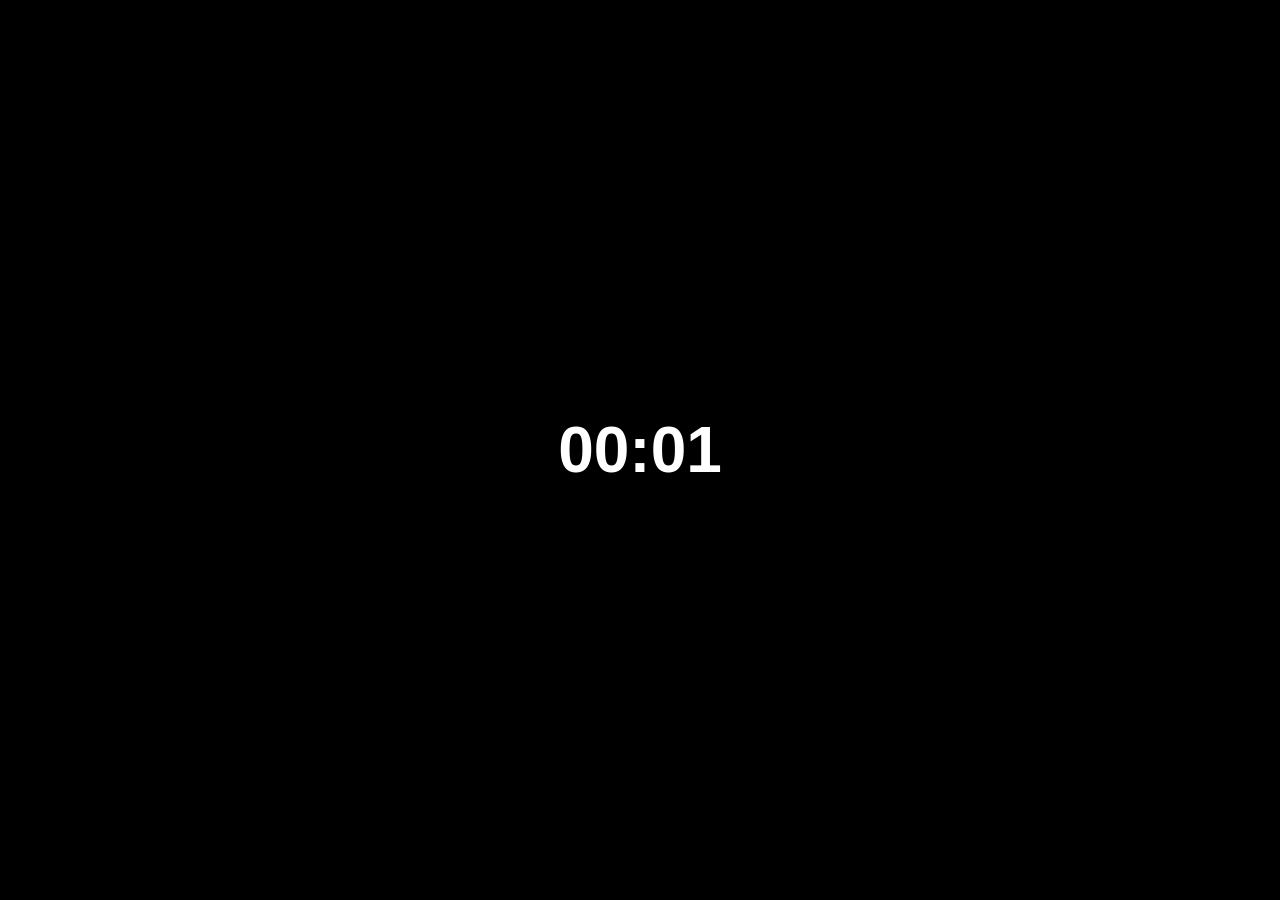
<file: Html.html>
<!DOCTYPE html>
<html lang="ar">
<head>
<meta charset="UTF-8">
<meta name="viewport" content="width=device-width, initial-scale=1">
<title>Music Counter</title>

<style>
html, body {
  background: #000;
  color: #fff;
  width: 100%;
  height: 100%;
  margin: 0;
  overflow: hidden;
}

body {
  display: flex;
  justify-content: center;
  align-items: center;
  font-family: Arial, sans-serif;
}

#counter {
  font-size: 64px;
  font-weight: bold;
  font-variant-numeric: tabular-nums;
}
</style>
</head>

<body>
<div id="counter">00:00</div>

<script>
const duration = 187;
const counter = document.getElementById("counter");

const startTime = Date.now();

function updateCounter() {
  const elapsed = Math.floor((Date.now() - startTime) / 1000);
  const seconds = Math.min(elapsed, duration);

  const minutes = Math.floor(seconds / 60);
  const secs = seconds % 60;

  counter.textContent =
    String(minutes).padStart(2, "0") + ":" +
    String(secs).padStart(2, "0");

  if (seconds < duration) {
    setTimeout(updateCounter, 100);
  }
}

updateCounter();
</script>
</body>
</html>
</file>
